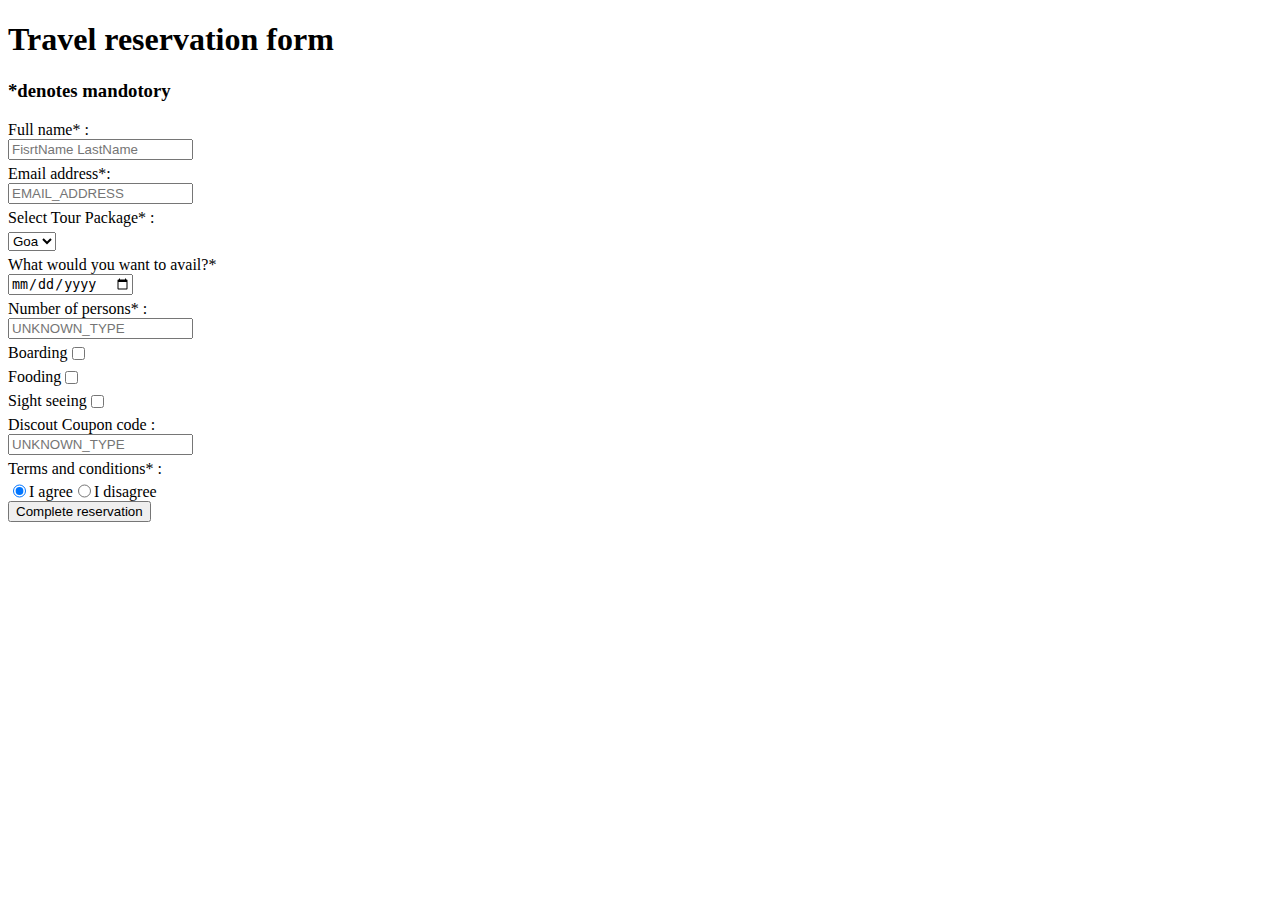
<file: reservation-form/index.html>
<!DOCTYPE html>
<html lang="en">
<head>
    <meta charset="UTF-8">
    <meta http-equiv="X-UA-Compatible" content="IE=edge">
    <meta name="viewport" content="width=device-width, initial-scale=1.0">
    <title>Reservation forms</title>
    <style>
        label{
    display: flex;
    margin-top: 5px;
}

.check{
    display: flex;
}
p{
    margin-bottom: 5px;
    margin-top: 5px;
}

    </style>
</head>
<body>
    <h1>Travel reservation form</h1>
    <h3>*denotes mandotory</h3>
    <label >Full name* :</label>
    <input type="text" placeholder="FisrtName LastName">
    <label for="lname">Email address*:</label>
    <input type="email" placeholder="EMAIL_ADDRESS">
    <p> Select Tour Package* :</p>
    <select>
        <option value="Сонгох">Goa</option>
        <option value="Эр">Эр</option>
        <option value="Эм">Эм</option>
      </select>
     <Label>What would you want to avail?*</Label>
      <input type="date" 
      value="m/d/y"
     >
     <label for="">Number of persons* :</label>
    <input type="text" placeholder="UNKNOWN_TYPE">

     <label> Boarding <input type="checkbox"></label>
     <label> Fooding <input type="checkbox"></label>
     <label> Sight  seeing <input type="checkbox"></label>
     <label> Discout Coupon code :</label>
     <input type="text" placeholder="UNKNOWN_TYPE">
     <label for="">Terms and conditions* :</label>
     <div class="check">
         <input 
         type="radio"
         id="contactChoice1"
         name="contact"
         value="email"
         checked >
         <label for="contactChoice1">I agree</label>
    
         <input type="radio" id="contactChoice2" name="contact" value="phone" />
         <label for="contactChoice2">I disagree</label>

     </div>
     <input type="submit" value="Complete reservation">
</body>
</html>
</file>
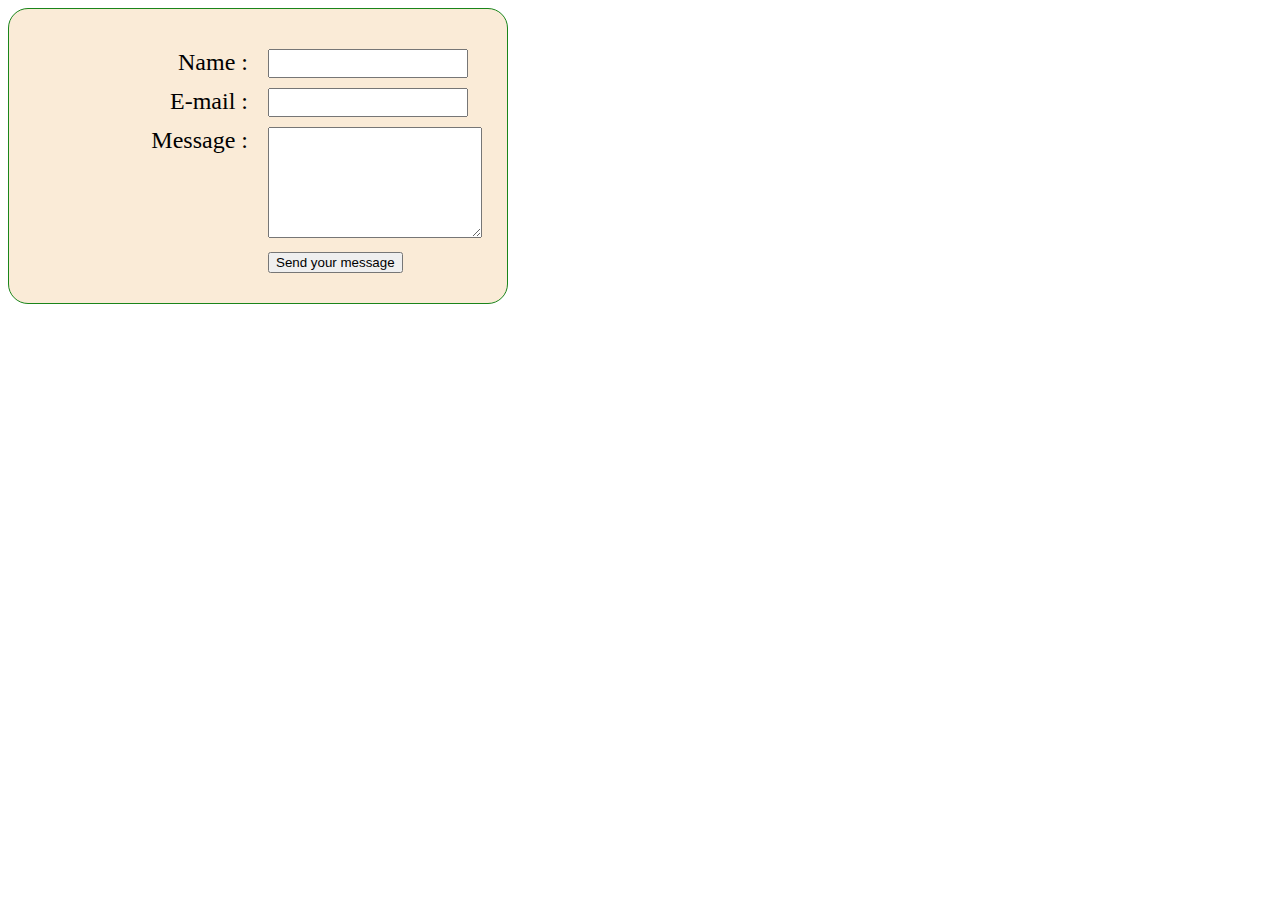
<file: simple-form/index.html>
<!DOCTYPE html>
<html lang="en">
<head>
    <meta charset="UTF-8">
    <meta http-equiv="X-UA-Compatible" content="IE=edge">
    <meta name="viewport" content="width=device-width, initial-scale=1.0">
    <title>simple form</title>

   <link rel="stylesheet" href="./style.css">
</head>
<body>
    <div class="container">
            <div class="row">
                <div class="col-6">
                    <p> Name :</p>
                </div>
                <div class="col-6">
                    <input class="input" type="text">
                </div>
            </div>
            <div class="row">
                <div class="col-6">
                    <p> E-mail :</p>
                </div>
                <div class="col-6">
                    <input class="input" type="text">
                </div>
            </div>
            <div class="row">
                <div class="col-6">
                    <p class="message"> Message :</p>
                </div>
                <div class="col-6">
                    <textarea name="" id="" cols="24" rows="7"></textarea>
                </div>
            </div>
            <div class="row">
                <div class="col-6">
                  
                </div>
                <div class="col-6">
                    <input  type="submit" value="Send your message">
                </div>
            </div>
    </div>
</body>
</html>
</file>
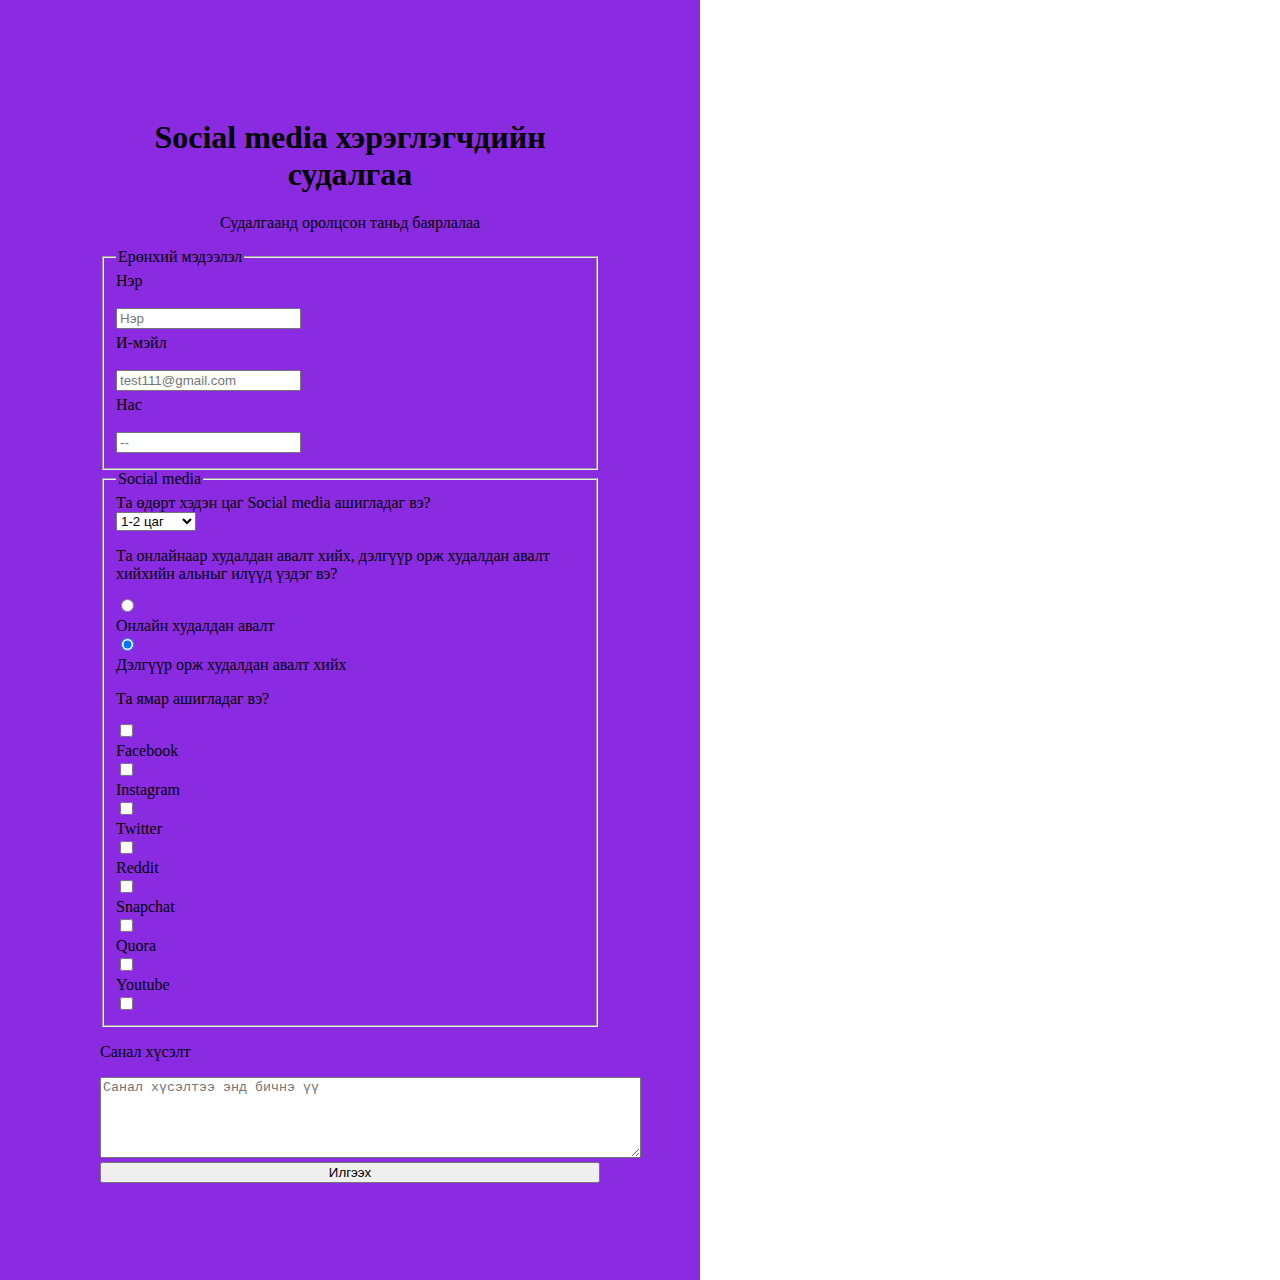
<file: surveyForm/index.html>
<!DOCTYPE html>
<html lang="en">
  <head>
    <meta charset="UTF-8" />
    <meta http-equiv="X-UA-Compatible" content="IE=edge" />
    <meta name="viewport" content="width=device-width, initial-scale=1.0" />
    <title>Survey form</title>
    <link rel="stylesheet" href="./style.css" />
  </head>
  <body>
    <div class="container">
      <div class="row">
        <h1 class="head">Social media хэрэглэгчдийн судалгаа</h1>
        <p class="head"> Судалгаанд оролцсон таньд баярлалаа</p>
        <fieldset>
          <legend>Ерөнхий мэдээлэл</legend>
          <label for="fname">Нэр</label><br />
          <input type="text" id="fname" name="fname" placeholder="Нэр" />
          <label for="fname">И-мэйл</label><br />
          <input
            type="text"
            id="fname"
            name="fname"
            placeholder="test111@gmail.com" />
          <label for="fname">Нас</label><br />
          <input type="text" id="fname" name="fname" placeholder="--" />
        </fieldset>

        <fieldset>
          <legend>Social media</legend>
          <label for="fname"
            >Та өдөрт хэдэн цаг Social media ашигладаг вэ?
          </label>
          <select>
            <option value="1-2 цаг">1-2 цаг</option>
            <option value="3-4 цаг">3-4 цаг</option>
            <option value="5-6 цаг">5-6 цаг</option>
            <option value="5-6 цаг">5-6 цаг</option>
            <option value="8-9 цаг">8-9 цаг</option>
            <option value="8-9 цаг">10-11 цаг</option>
            <option value="8-9 цаг">12-13 цаг</option>
          </select>
          <p>
            Та онлайнаар худалдан авалт хийх, дэлгүүр орж худалдан авалт хийхийн
            альныг илүүд үздэг вэ?
          </p>
          <input
            type="radio"
            id="shopping"
            name="contact"
            value="email"
            checked />
          <label for="contactChoice1">Онлайн худалдан авалт</label>
          <input

            type="radio"
            id="shopping"
            name="contact"
            value="email"
            checked />
          <label for="contactChoice1">Дэлгүүр орж худалдан авалт хийх</label>

          <p>Та ямар ашигладаг вэ? </p>
          <input type="checkbox" value="Facebook" />
          <span>Facebook</span>
          <input type="checkbox" value=" Instagram" />
          <span>Instagram</span>
          <input type="checkbox" value=" Twitter" />
          <span>Twitter</span>
          <input type="checkbox" value=" Reddit" />
          <span>Reddit</span>
          <input type="checkbox" value=" Snapchat" />
          <span>Snapchat</span>
          <input type="checkbox" value=" Quora" />
          <span>Quora</span>
          <input type="checkbox" value=" Youtube" />
          <span>Youtube</span>
          <input type="checkbox" value=" Бусад" />
        </fieldset>
        <p>Санал хүсэлт</p>
        <textarea
          name=""
          id=""
          cols="65"
          rows="5"
          placeholder="Санал хүсэлтээ энд бичнэ үү"></textarea>
        <button> Илгээх</button>
      </div>
    </div>
  </body>
</html>
</file>
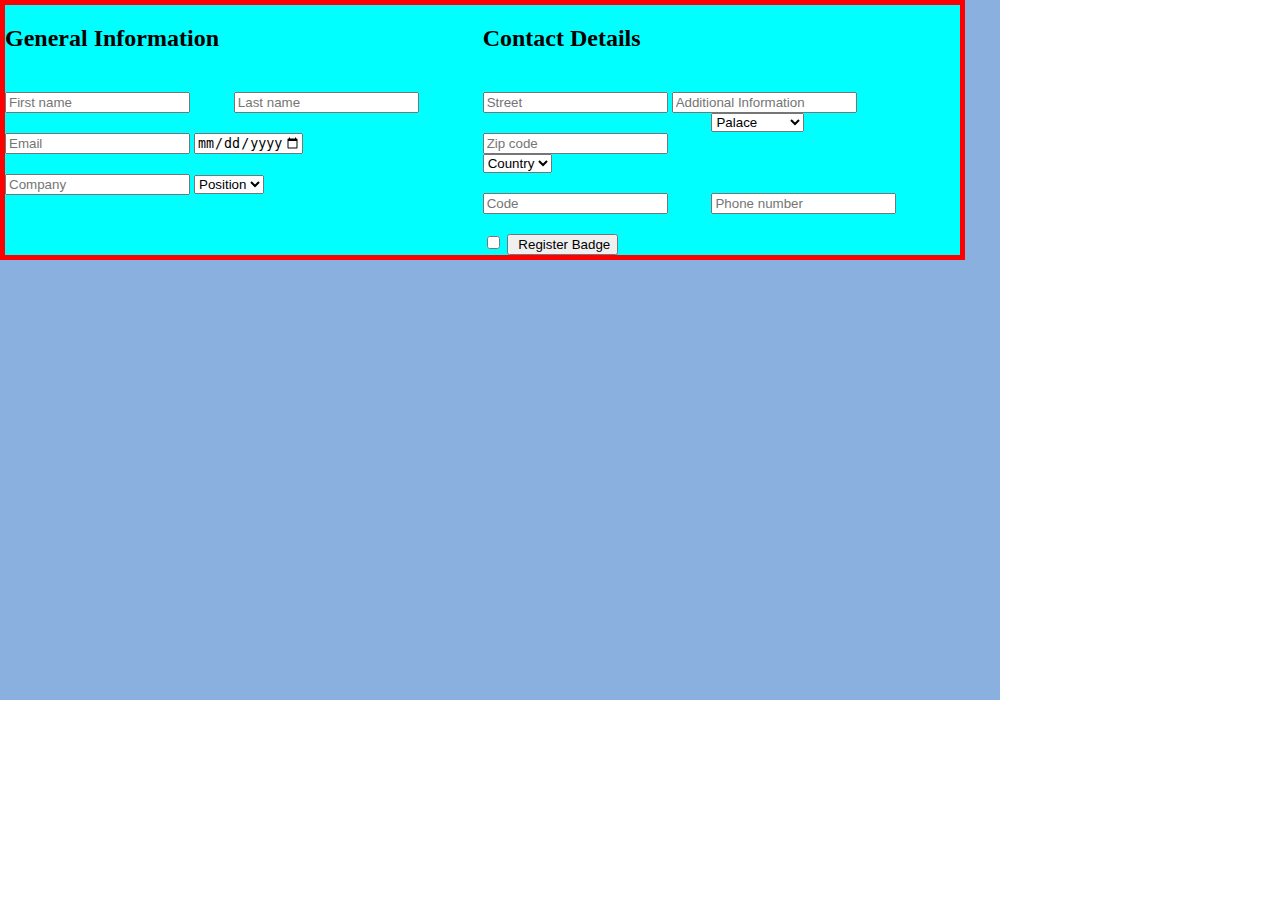
<file: contactForm/contact.html>
<!DOCTYPE html>
<html lang="en">
<head>
    <meta charset="UTF-8">
    <meta http-equiv="X-UA-Compatible" content="IE=edge">
    <meta name="viewport" content="width=device-width, initial-scale=1.0">
    <title>Contact form</title>
    <link rel="stylesheet" href="./style.css">
</head>
<body>
    <div class="body">
        <div class="container">
            <div class="rows">
                <div class="col-6">
                    <h2>General Information</h2>
                    <div class="row">
                        <div class="col-3">
                            <input type="text" placeholder="First name">
                        </div>
                        <div class="col-3">
                            <input type="text" placeholder="Last name">
                        </div>
                    </div>
                    <input type="text" placeholder="Email">
                    <input type="date" 
                    value="yyyy-dd-mmssssss"
                    min="1900-01-01" max="2023-01-01">
                    <input type="text" placeholder="Company">
                    <select>
                        <option value="Position">Position</option>
                        <option value="Эр">Эр</option>
                        <option value="Эм">Эм</option>
                      </select>
                </div>
                
                <div class="col-6">
                    <h2>Contact Details</h2>
                    <input type="text" placeholder="Street">
                     <input type="text" placeholder="Additional Information">
                     <div class="row">
                        <div class="col-3">
                            <input type="text" placeholder="Zip code">
                        </div>
                        <div class="col-3">
                            <select>
                                <option value="Palace">Palace</option>
                                <option value="Bayanzurkh">Bayanzurkh</option>
                                <option value="Bayangol">Bayangol</option>
                                </select>
                        </div>
                    </div>
                    <select>
                     <option value="Country">Country</option>
                     <opption value="Mongolia">Mongolia</option>
                     <option value="China">China</option>
                    </select>
                      <div class="row">
                        <div class="col-3">
                            <input type="text" placeholder="Code">
                        </div>
                        <div class="col-3">
                            <input type="text" placeholder="Phone number">
                        </div>
                    </div>
                    <input type="checkbox" value="Тийм">
                    <input  type="submit" value=" Register Badge">
                </div>
            </div>
        </div>
    </div>
</body>
</html>
</file>
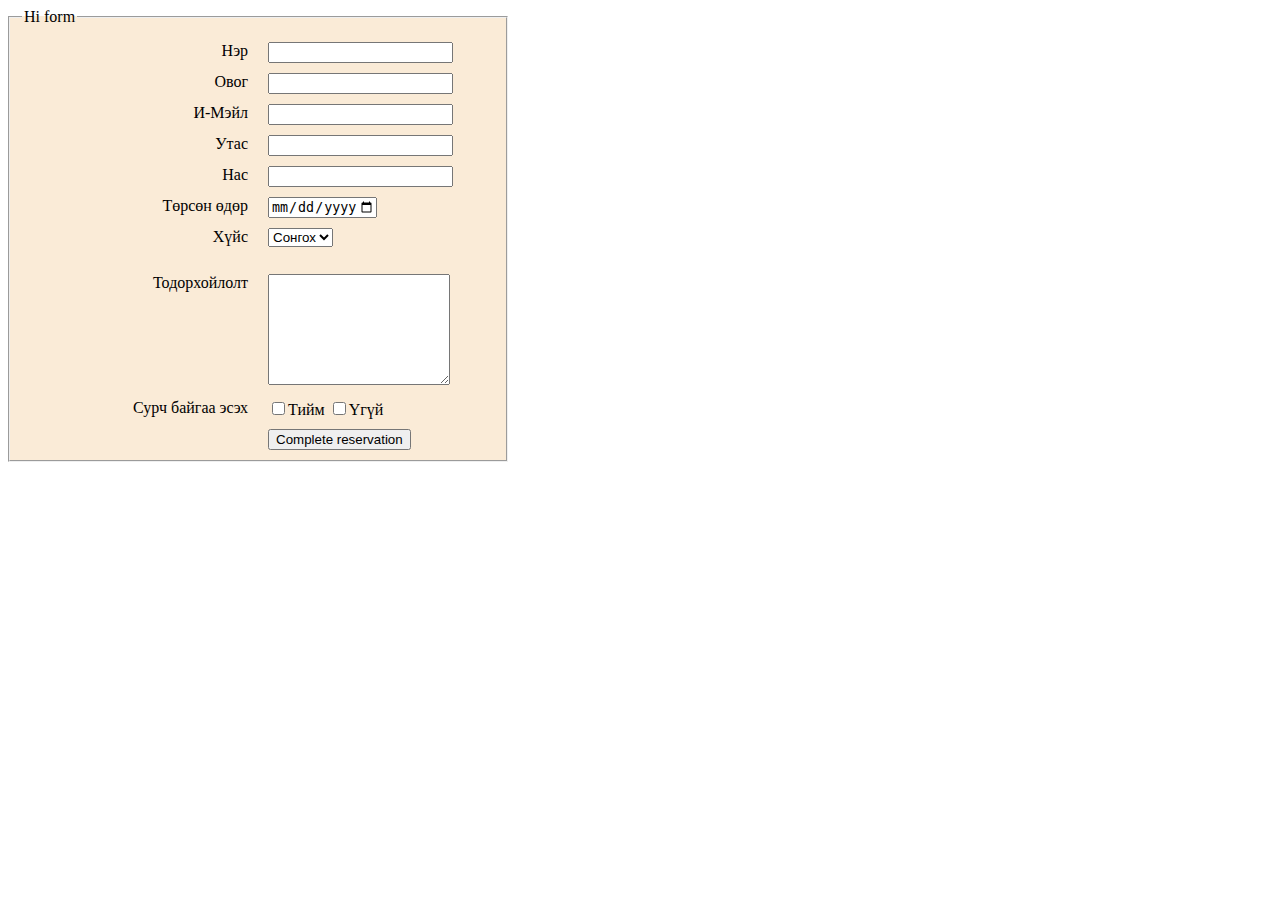
<file: regular-dorm/inde.html>
<!DOCTYPE html>
<html lang="en">
<head>
    <meta charset="UTF-8">
    <meta http-equiv="X-UA-Compatible" content="IE=edge">
    <meta name="viewport" content="width=device-width, initial-scale=1.0">
    <title>Regular form</title>
  <link rel="stylesheet" href="style.css">
</head>
<body>
            <fieldset>
                <legend> Hi form </legend>
        
                    <div class="row">
                        <div class="col-6">
                            <label for="fname"> Нэр</label>
                           
                        </div>
                        <div class="col-6">
                            <input type="text">
                        </div>
                        </div>
        
                        <div class="row">
                        <div class="col-6">
                            <label for="fname"> Овог </label>
                        </div>
                        <div class="col-6">
                            <input type="text">
                        </div>
                        </div>
                        
                        <div class="row">
                        <div class="col-6">
                            <label for="fname">И-Мэйл </label>
                        </div>
                        <div class="col-6">
                            <input type="text">
                        </div>
                        </div>
        
                        <div class="row">
                        <div class="col-6">
                            <label for="fname">Утас  </label>
                        </div>
                        <div class="col-6">
                            <input type="text">
                        </div>
                        </div>
        
                        <div class="row">
                        <div class="col-6">
                            <label for="fname">Нас </label>
                        </div>
                        <div class="col-6">
                            <input type="text">
                        </div>
                        </div>
        
                        <div class="row">
                        <div class="col-6">
                            <label for="fname">Төрсөн өдөр  </label>
                        </div>
                        <div class="col-6">
                            <input type="date" 
                           value="yyyy-dd-mmssssss"
                           min="1900-01-01" max="2023-01-01">
                        </div>
                        </div>
        
                        <div class="row">
                        <div class="col-6">
                            <label for="fname"> Хүйс  </label><br>
                        </div>
                        <div class="col-6">
                            <select>
                                <option value="Сонгох">Сонгох</option>
                                <option value="Эр">Эр</option>
                                <option value="Эм">Эм</option>
                              </select>
                        </div>
                        </div>
        
                        <div class="row">
                         <div class="col-6">
                            <label for="fname"> Тодорхойлолт </label>
                         </div>
                         <div class="col-6">
                            <textarea name="" id="" cols="20" rows="7"></textarea>
                         </div>
                        </div>
        
                        <div class="row">
                            <div class="col-6">
                               <label> Сурч байгаа эсэх </label>
                            </div>
                            <div class="col-6">
                               <input type="checkbox"
                               value="Тийм">Тийм <input type="checkbox" value="Үгүй">Үгүй
                            </div>
                           </div>
                        </div>
                        <div class="row">
                            <div class="col-6">
                               
                            </div>
                            <div class="col-6">
                                <input  type="submit" value="Complete reservation">
                            </div>
                           </div>
                        </div>
                      
                    
                </fieldset>
</body>
</html>
</file>
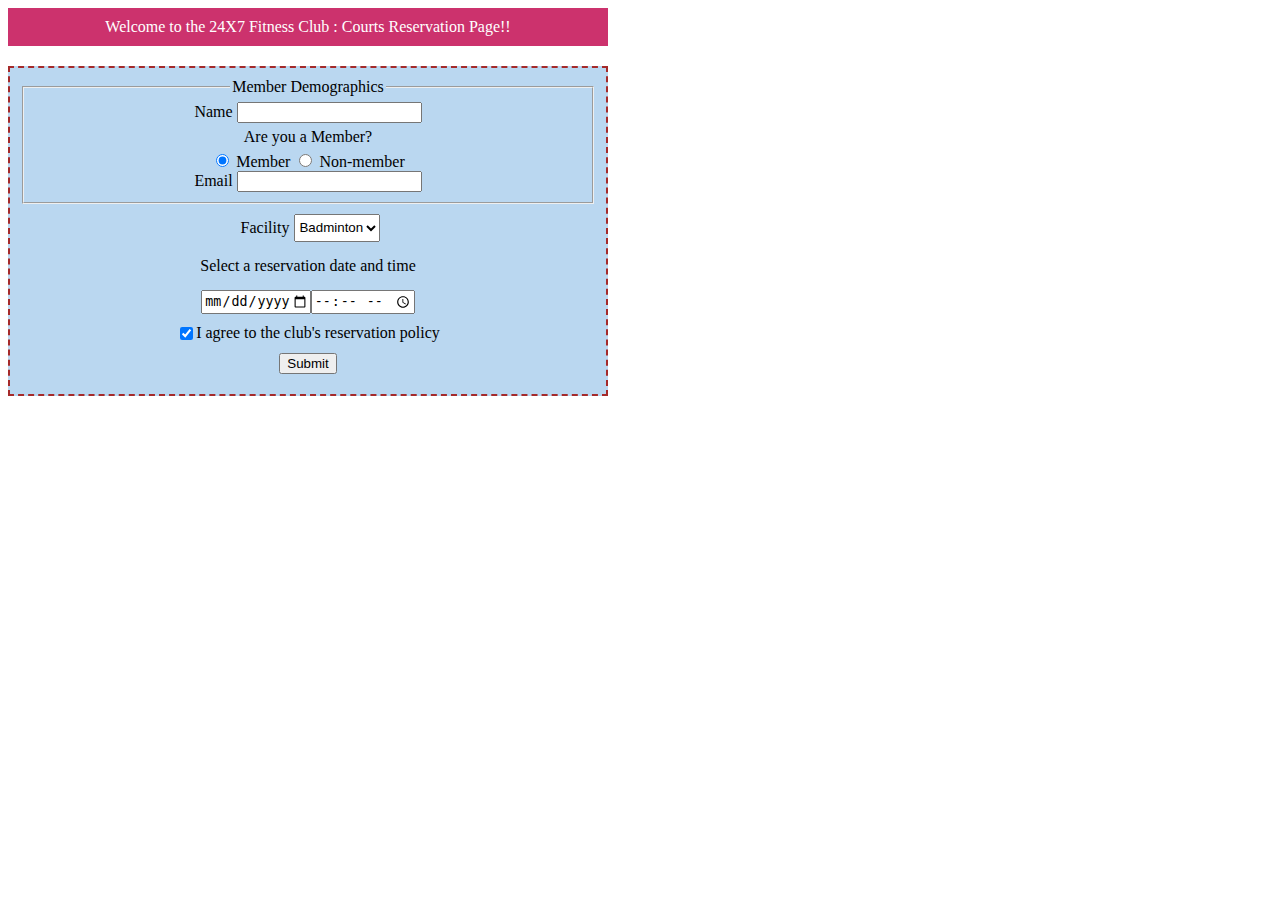
<file: reservation-form/member.html>
<!DOCTYPE html>
<html lang="en">
<head>
    <meta charset="UTF-8">
    <meta http-equiv="X-UA-Compatible" content="IE=edge">
    <meta name="viewport" content="width=device-width, initial-scale=1.0">
    <title>Document</title>
<link rel="stylesheet" href="style.css">
    
</head>
<body>
    <div class="nav">
      <p>Welcome to the 24X7 Fitness Club : Courts Reservation Page!!</p>
    </div>
    <div class="container">
        <fieldset>
            <legend>Member Demographics</legend>
            <label >Name</label>
    <input type="text" >
    <p>Are you a Member?</p>
    <div class="check">
        <input 
        type="radio"
        id="contactChoice1"
        name="contact"
        value="email"
        checked >
        <label for="contactChoice1">Member</label>
   
        <input type="radio" id="contactChoice2" name="contact" value="phone" />
        <label for="contactChoice2">Non-member</label>
        
    </div>
    <label >Email</label>
    <input type="text" >
        </fieldset>
<div class="other">
    <p>Facility</p>
    <select>
        <option value="Badminton">Badminton</option>
        <option value="Voleyball">Voleyball</option>
        <option value="Basketball">Basketball</option>
      </select>

</div>
<div class="other">
    <p>Select a reservation date and time</p>
    </div>
    <div class="other">
        <input type="date" 
          value="yyyy-dd-mmssssss"
          min="1900-01-01" max="2023-01-01">
          <input type="time" id="appt" name="appt"
       min="00:00" max="24:00" required>
    </div>
<div class="other">
    <input 
         type="checkbox"
         id="Hi"
         name="contact"
         value="email"
         checked >
         <label for="contactChoice1">I agree to the club's reservation policy </label>
</div>

<div class="other">
    <input type="submit" value="Submit">
</div>

    </div>
</body>
</html>
</file>
<file: simple-form/style.css>
*{
    box-sizing: border-box;
}

.container{
    border: 1px solid rgb(26, 133, 26);
    border-radius: 20px;
    padding: 30px;
    width: 500px;
    margin: 0;
    background-color: antiquewhite;
}
.row{
    display: flex;
    flex-wrap: wrap;
    gap: 20px;
}


.col-6{
   width: calc(100%/2 - 20px);
   flex-grow: 1;
   margin-top: 10px;
}

.input{
    width: 200px;
    padding: 5px;
}
p{
    display: flex;
    justify-content: end;
    font-size: 1.5rem;
    margin:0;
}
</file>
<file: surveyForm/style.css>
*{
    box-sizing: border-box;
}

body{
    margin: auto;
}

input{
    display: flex;
    margin-bottom: 5px;
}

button{
    width: 500px;
}

label{
    display: flex;
}

.head{
text-align: center;
}

.container{
    width: 700px;
    height:1280px ;
    /* background-image: url(./survey.avif); */
    background-size: cover;
    filter:drop-shadow(rgb(146, 38, 56));
    background-color: blueviolet;
    display: flex;
    justify-content: center;
    align-items: center;
}

.row{
    width: 500px;
}

.percent{
    gap: 10px;
    display: flex;
}

.col-6{
    width: calc(100% / 2 - 10px);
    color: aqua;
}
</file>
<file: contactForm/style.css>
*{
    box-sizing: border-box;
}
body{
    margin: auto;
}
.body{
    position: relative;
    width: 1000px;
    height: 700px;
    background-color: rgba(137, 176, 223);
}

.container{
    position: absolute;
    margin: auto;
    background-color: white;
    border: 5px solid red;
}

.rows{
    display: flex;
    flex-wrap:wrap ;
    gap: 20px;
    background-color: aqua;
}
.col-6{
    width: calc(100%/2 - 20px);
}
.row{
display: flex;
}
.col-3{
    width: calc(100%/2);
}
input{
    margin-top:20px ;
}
</file>
<file: regular-dorm/style.css>
*{
box-sizing: border-box;
}

.row{
    display: flex;
    flex-wrap: wrap;
    gap: 20px;
}


.col-6{
    width: calc(100%/2 - 20px);
   flex-grow: 1;
   margin-top: 10px;
}

fieldset{
    width: 500px;
    margin: 0;
    background-color: antiquewhite;
}

label{
    display: flex;
    justify-content: end;
}
</file>
<file: reservation-form/style.css>
body{
    width: 600px;
    text-align: center;
}
.container{
   border: 2px dashed brown ;
   font-size: 1rem;
    padding: 10px;
    background-color: rgb(186, 215, 240);
}

.nav{
    background-color: rgb(204, 50, 109);
    color: white;
    padding: 5px;
    margin-bottom: 20px;
}
.other{
    display: flex;
    justify-content: center;
    margin: 10px;
}
p{
    margin: 5px;
}
</file>
